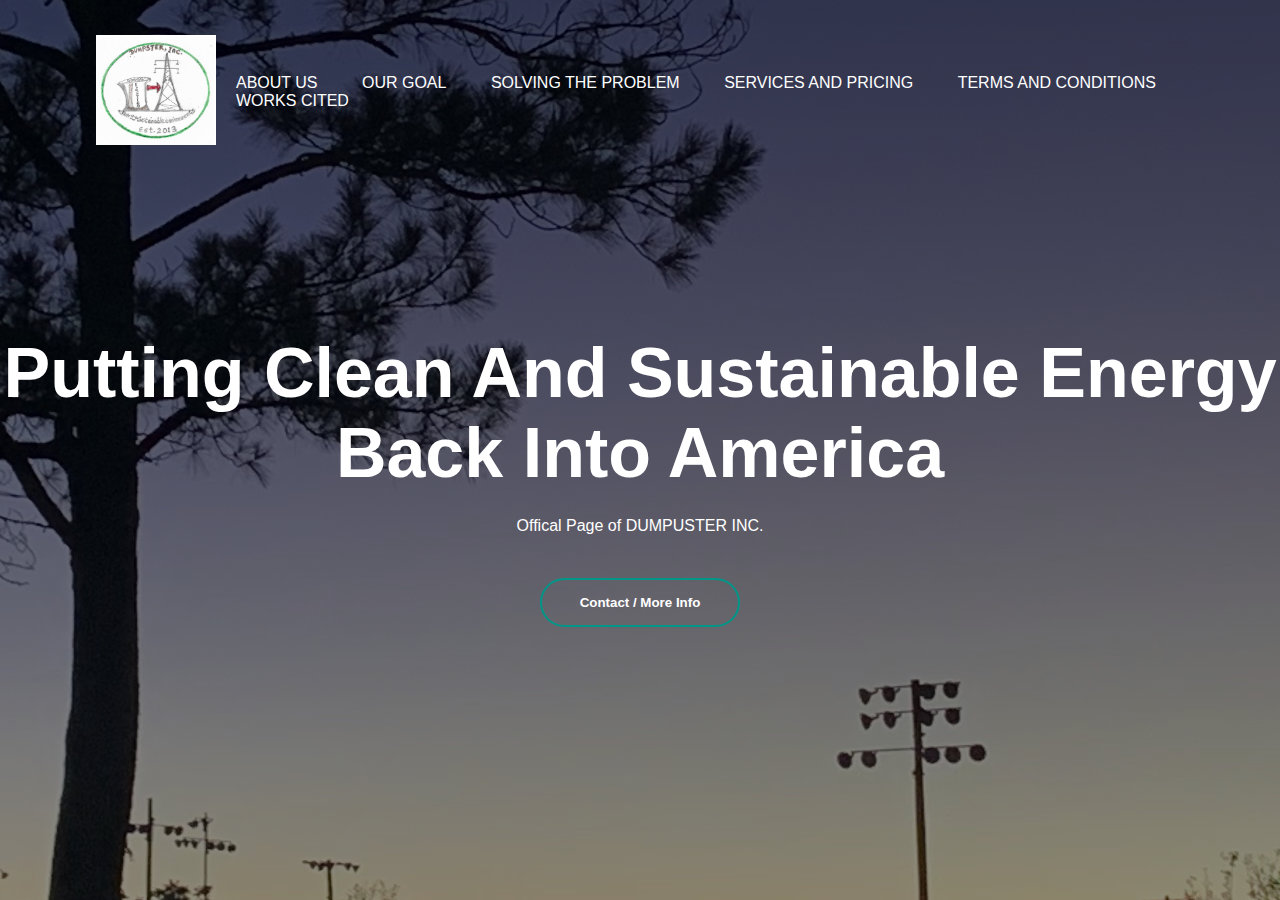
<file: index.html>
<!DOCTYPE html>
<head lang ="en">
        <meta name="viewport" content="width=device-width,initial-scale=1">
        <title>Dumpster Inc.</title>
        <link rel="icon" href="Images/logo.jpg" >
        <link rel="stylesheet" href="style.css">
        
</head>
    <body>
        <div class="banner">
        <div class="navbar">
            <a href="index.html"><img src="Images/logo.jpg" class="Logo" alt="logo" href = "aboutus.html"></a>
            <ul>
                <lI><a href="AboutUs.html">About Us</a></lI>
                <lI><a href="OurGoals.html">Our Goal</a></lI>
                <lI><a href="SolvingTheProblem.html">Solving the Problem</a></lI>
                <lI><a href="ServicesAndPricing.html">Services and Pricing</a></lI>
                <lI><a href="termsandconditions1.html">Terms and Conditions</a></lI>
                <lI><a href="WorksCited.html">Works Cited</a></lI>
            </ul>
        </div>
            <div class="content">
                <h1>Putting Clean And Sustainable Energy Back Into America</h1>
                <p>Offical Page of DUMPUSTER INC.</p>
                <div>
                    <a href="ContactUs.html">
                    <button type ="button"  > <span></span> Contact / More Info </button>
                    </a>
                </div>
            </div>
        </div>
    </body>
</html>
</file>
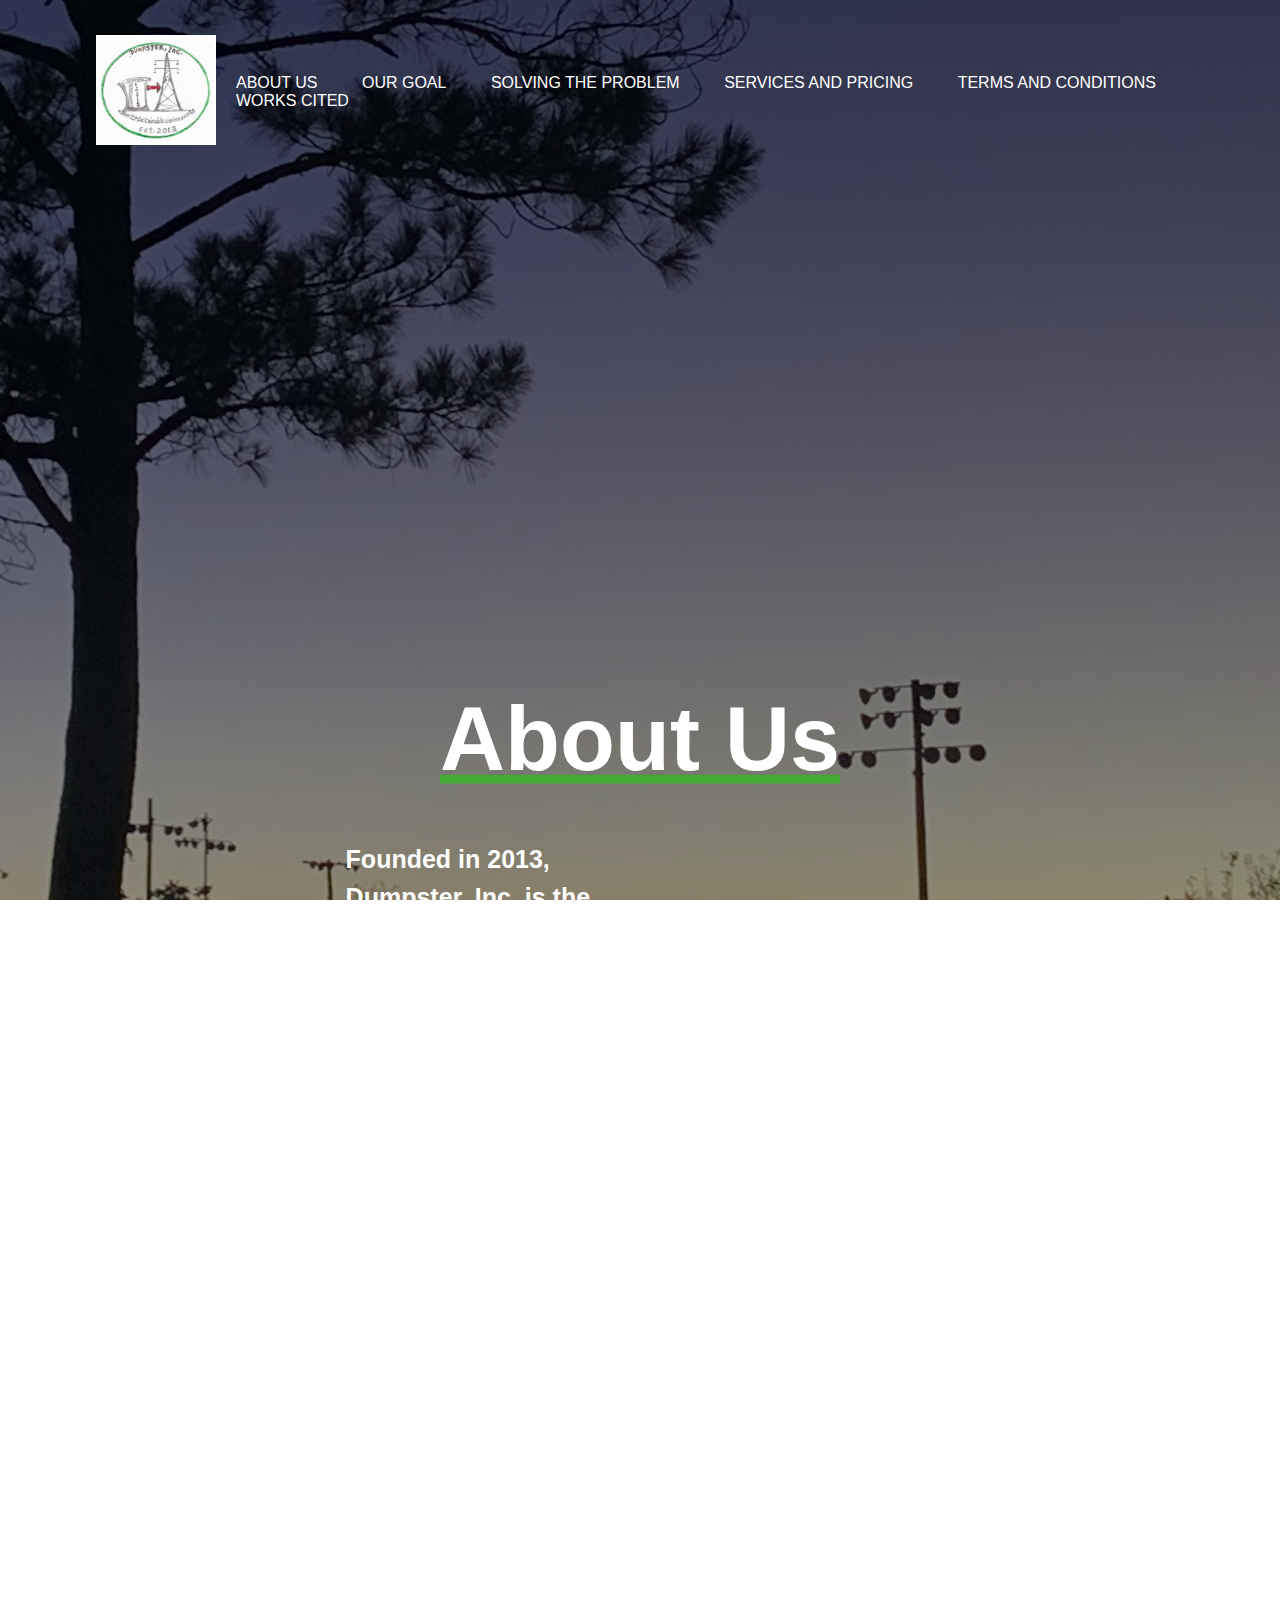
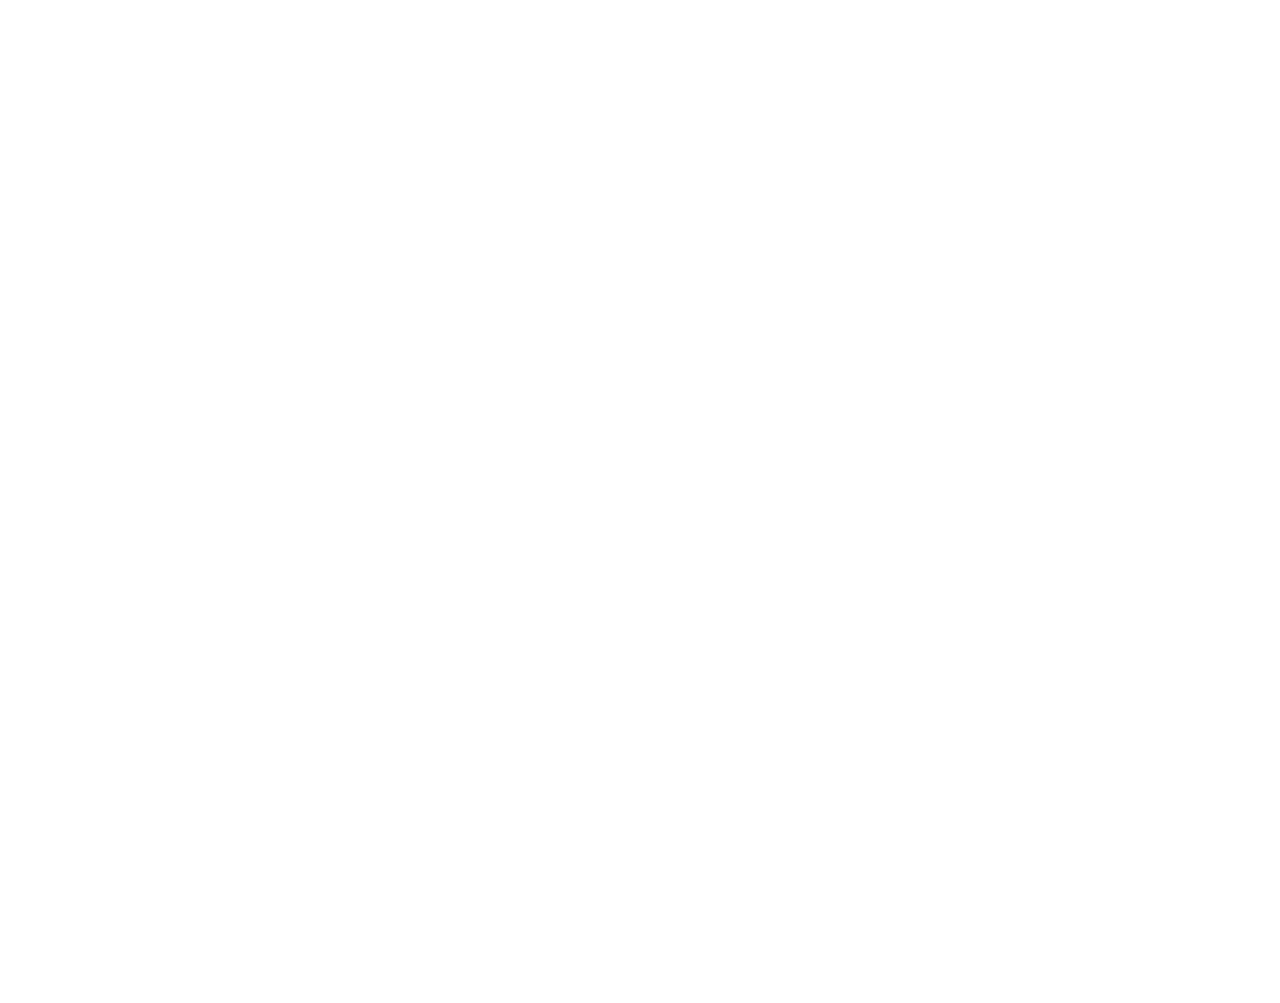
<file: AboutUs.html>
<!DOCTYPE html>
<html lang="en">
    <head>
        <title>About Us</title>
        <meta charset="UTF-8">
        <meta name="viewport" content="width=device-width, initial-scale=1">
        <link href="style.css" rel="stylesheet">
        <link rel="icon" href="Images/logo.jpg">
    </head>
    <body>
        <div class="banner">
            <div class="navbar">
                <a href="index.html"><img src="Images/logo.jpg" class="Logo" alt="logo" href = "aboutus.html"></a>
                <ul>
                    <lI><a href="AboutUs.html">About Us</a></lI>
                    <lI><a href="OurGoals.html">Our Goal</a></lI>
                    <lI><a href="SolvingTheProblem.html">Solving the Problem</a></lI>
                    <lI><a href="ServicesAndPricing.html">Services and Pricing</a></lI>
                    <lI><a href="termsandconditions1.html">Terms and Conditions</a></lI>
                    <lI><a href="WorksCited.html">Works Cited</a></lI>
                </ul>
            </div>
            <div class="photo1">
                <img src="Images/trash.jpg" alt="" class = "trashimg">
                <img src="Images/meme1.jpg" class = "meme1" alt="">
                <img src="Images/meme2.jpg" alt="" class = "meme2">
            </div>
            <div class="aboutuspage">
                <div class="underline">
                    <h1>About Us</h1>  
                </div>
                <div class="paragraph">
                    <h2>
                        Founded in 2013, Dumpster, Inc, is the first company to develop the technolgoy for converting plasitc waster into usable eneragy resources. Our company is yet to discover a company that matches up to us. We
                        can recycle, reducem and reuse plastic waste on college premises. We turn plastic waste into useable Energy. Our state of the art converters make this process efficent and simple for you to get clean energy 
                        back into your homes. Our company puts out the largest amount of energy from recyled plasitc waste anunally. Over 746 Million Kilowatts are generated yearly from our comapny alone. We currently have 365 Procssing plants
                        spread across America. We are continuning to expand and grow our to accommodate our large demand of services. We strive for perfection and inclusiveness to all of our customers. We aim at a clean, eneragy-sustained enviroment.
                    </h2>
                </div>           
            </div>
        </div>
    </body>
</html>
</file>
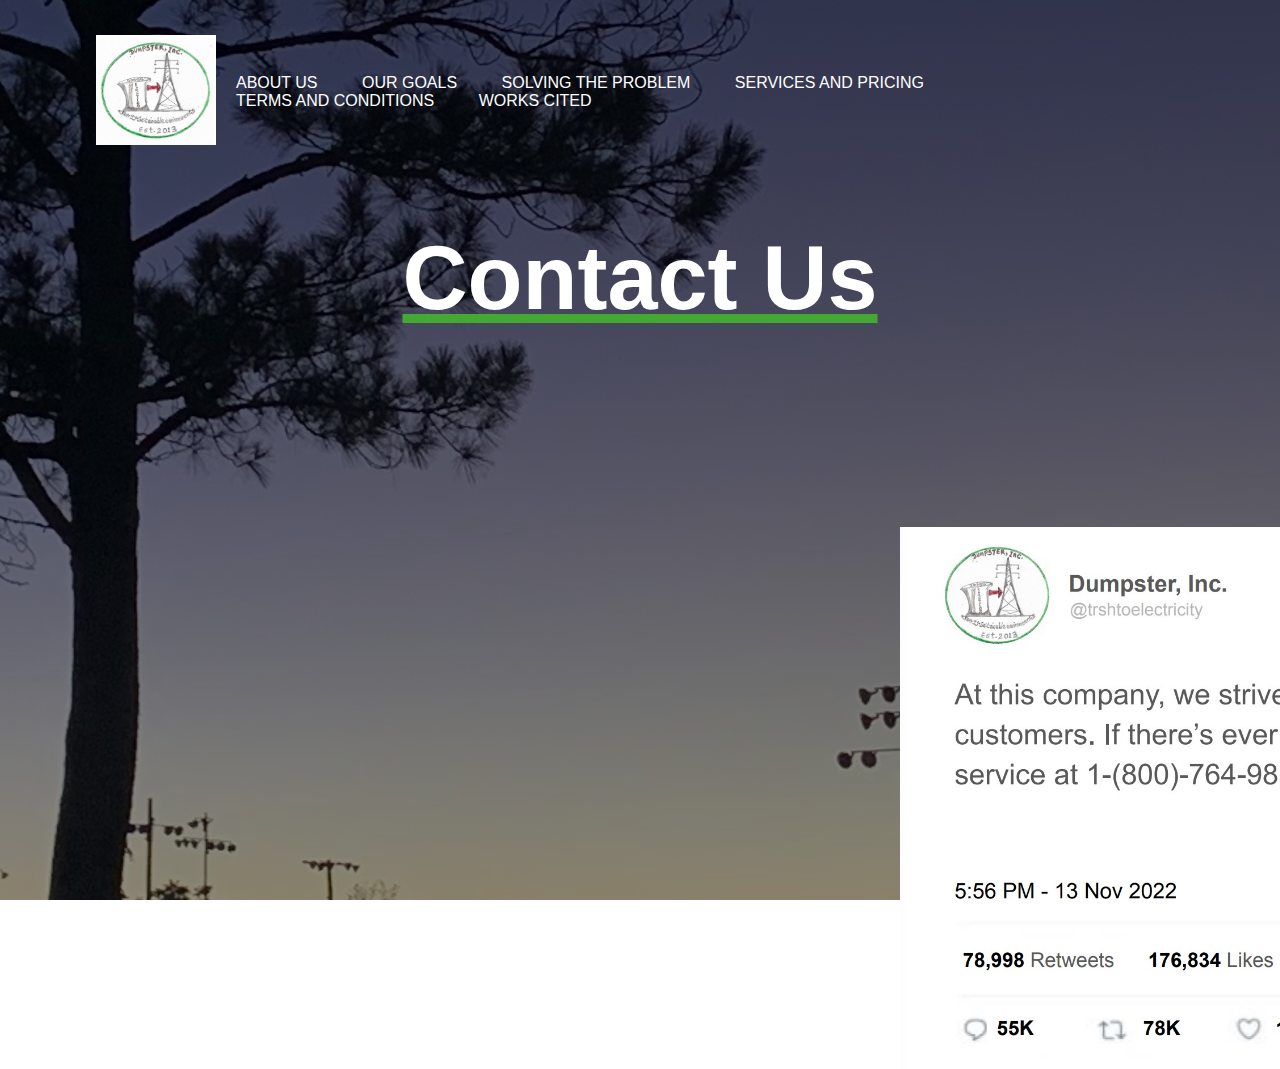
<file: ContactUs.html>
<!DOCTYPE html>
<html lang="en">
    <head>
        <title>Contact Us</title>
        <meta charset="UTF-8">
        <meta name="viewport" content="width=device-width, initial-scale=1">
        <link href="style.css" rel="stylesheet">
        <link rel="icon" href="Images/logo.jpg">
    </head>
    <body>
        <div class="banner">
            <div class="navbar">
                <a href="index.html"><img src="Images/logo.jpg" class="Logo" alt="logo" href = "aboutus.html"></a>
                <ul>
                    <lI><a href="AboutUs.html">About Us</a></lI>
                    <lI><a href="OurGoals.html">Our Goals</a></lI>
                    <lI><a href="SolvingTheProblem.html">Solving the Problem</a></lI>
                    <lI><a href="ServicesAndPricing.html">Services and Pricing</a></lI>
                    <lI><a href="termsandconditions1.html">Terms and Conditions</a></lI>
                    <lI><a href="WorksCited.html">Works Cited</a></lI>
                </ul>
            </div>
            <div class="contactuspage">
                <div class="underline">
                    <h1>Contact Us</h1>
                </div>
            <div class="twitter">
                <img src="Images/twitter 1.jpg" alt="" class="tweet">
            </div>
        </div>
    </body>
</html>
</file>
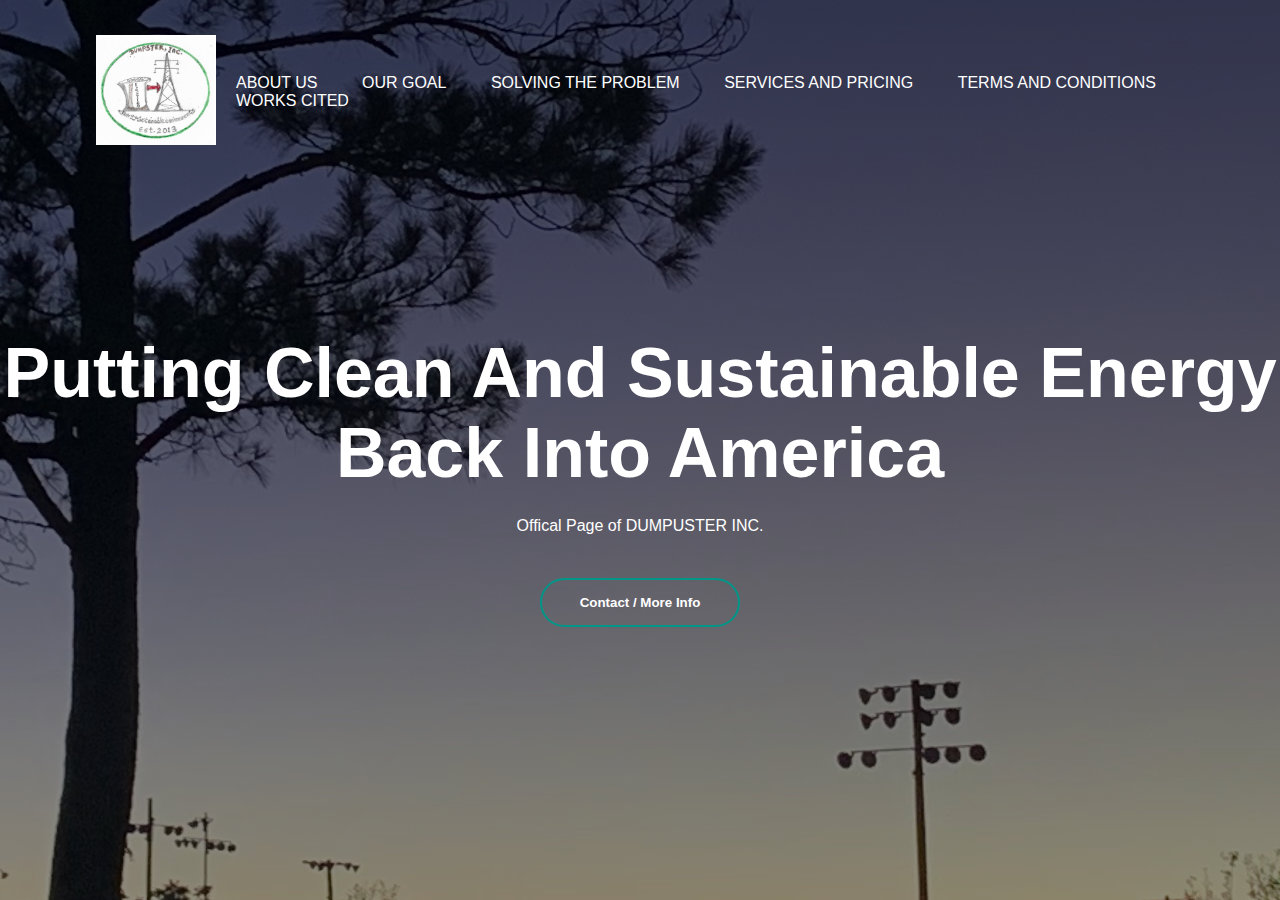
<file: Home.html>
<!DOCTYPE html>
<head lang ="en">
        <meta name="viewport" content="width=device-width,initial-scale=1">
        <title>Dumpster Inc.</title>
        <link rel="icon" href="Images/logo.jpg" >
        <link rel="stylesheet" href="style.css">
        
</head>
    <body>
        <div class="banner">
        <div class="navbar">
            <a href="Home.html"><img src="Images/logo.jpg" class="Logo" alt="logo" href = "aboutus.html"></a>
            <ul>
                <lI><a href="AboutUs.html">About Us</a></lI>
                <lI><a href="OurGoals.html">Our Goal</a></lI>
                <lI><a href="SolvingTheProblem.html">Solving the Problem</a></lI>
                <lI><a href="ServicesAndPricing.html">Services and Pricing</a></lI>
                <lI><a href="termsandconditions1.html">Terms and Conditions</a></lI>
                <lI><a href="WorksCited.html">Works Cited</a></lI>
            </ul>
        </div>
            <div class="content">
                <h1>Putting Clean And Sustainable Energy Back Into America</h1>
                <p>Offical Page of DUMPUSTER INC.</p>
                <div>
                    <a href="ContactUs.html">
                    <button type ="button"  > <span></span> Contact / More Info </button>
                    </a>
                </div>
            </div>
        </div>
    </body>
</html>
</file>
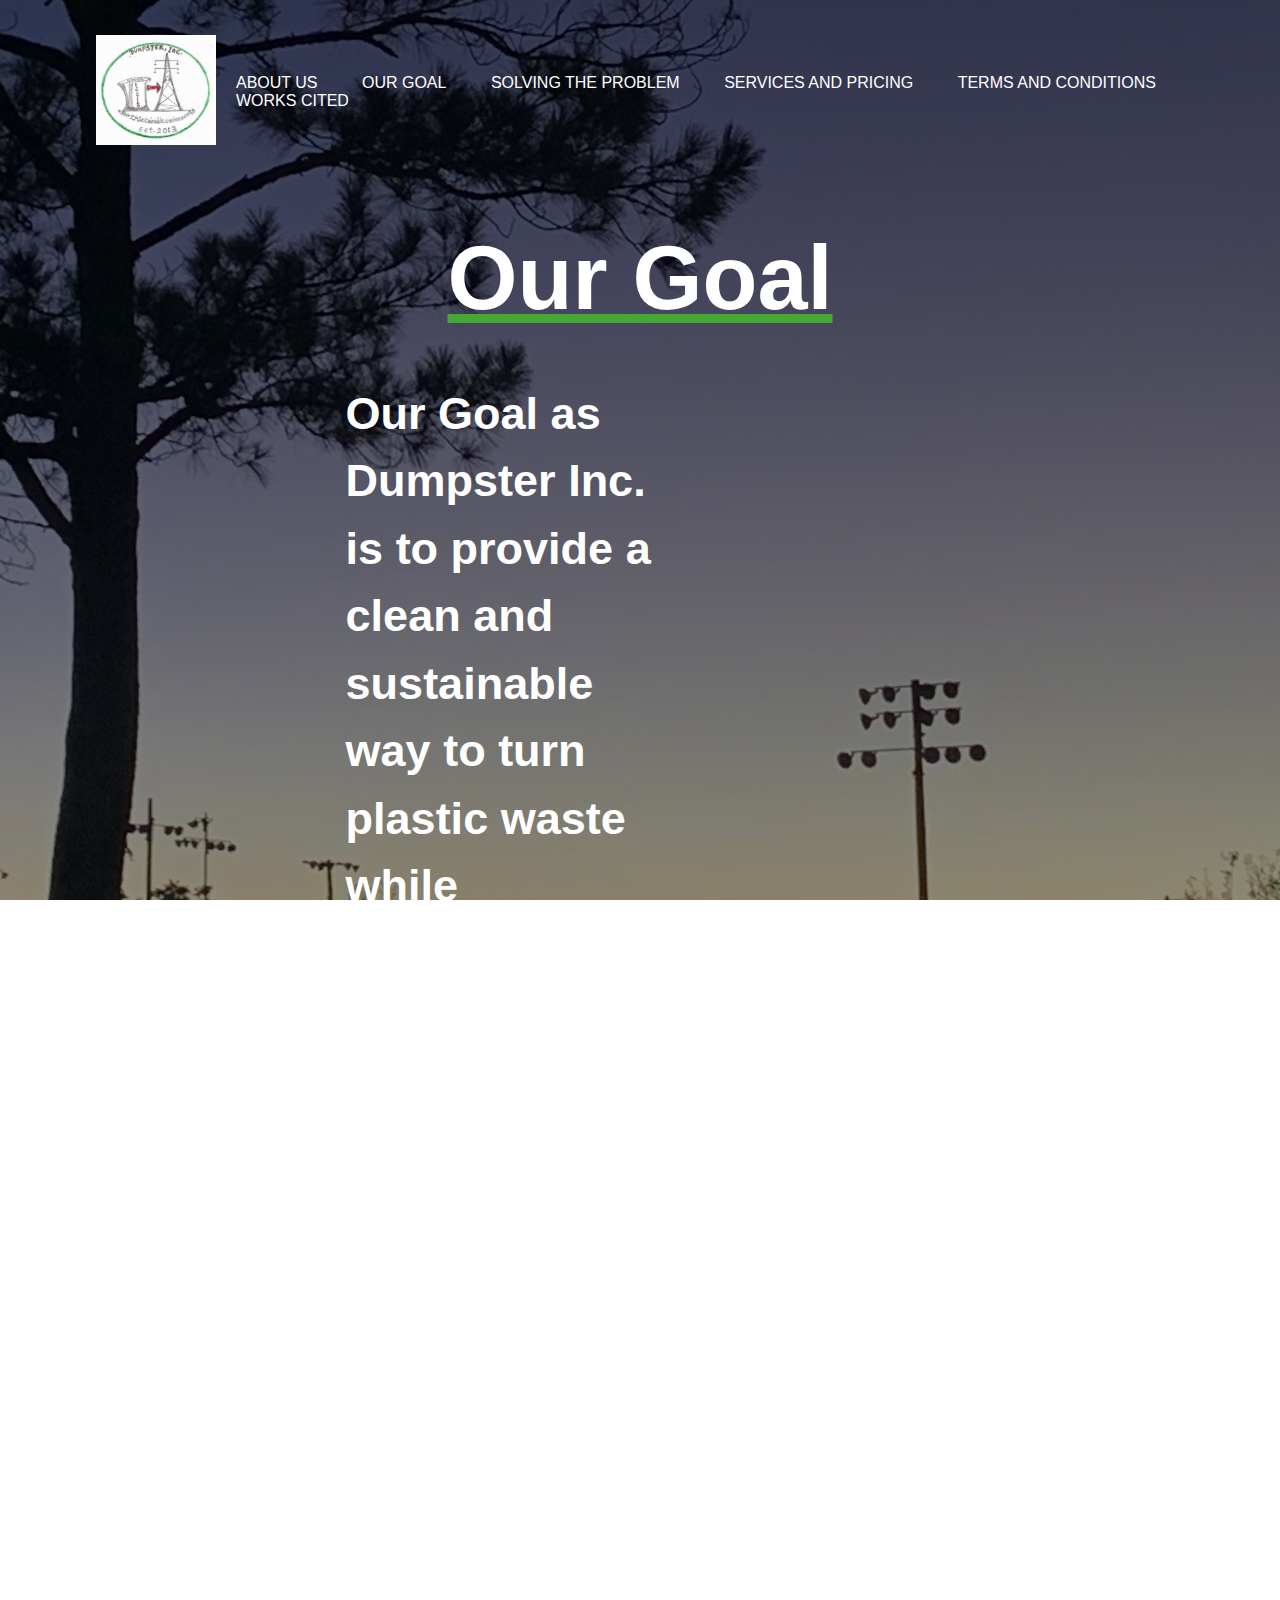
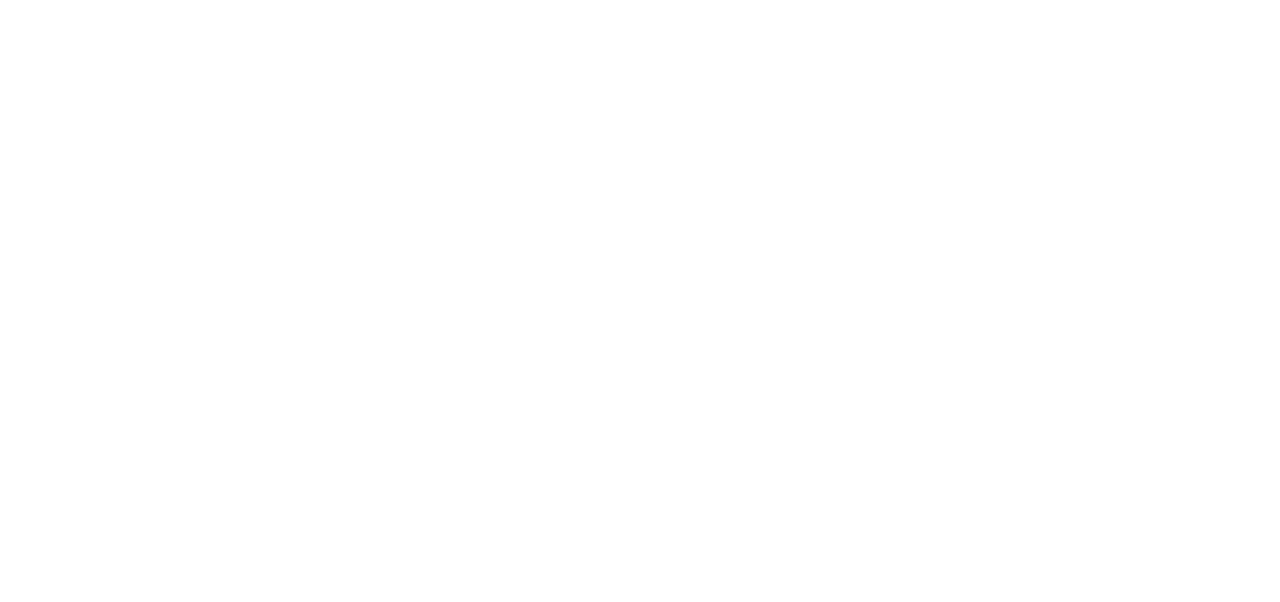
<file: OurGoals.html>
<!DOCTYPE html>
<html lang="en">
    <head>
        <title>Our Goal</title>
        <meta charset="UTF-8">
        <meta name="viewport" content="width=device-width, initial-scale=1">
        <link href="style.css" rel="stylesheet">
        <link rel="icon" href="Images/logo.jpg">
    </head>
    <body>
        <div class="banner">
            <div class="navbar">
                <a href="index.html"><img src="Images/logo.jpg" class="Logo" alt="logo" href = "aboutus.html"></a>
                <ul>
                    <lI><a href="AboutUs.html">About Us</a></lI>
                    <lI><a href="OurGoals.html">Our Goal</a></lI>
                    <lI><a href="SolvingTheProblem.html">Solving the Problem</a></lI>
                    <lI><a href="ServicesAndPricing.html">Services and Pricing</a></lI>
                    <lI><a href="termsandconditions1.html">Terms and Conditions</a></lI>
                    <lI><a href="WorksCited.html">Works Cited</a></lI>
                </ul>
                </div>
            </div>
                <div class="ourgoalspage">
                <div class="underline">
                    <h1>Our Goal</h1>
            </div>
            <div class="paragraph1">
                <h2>
                    Our Goal as Dumpster Inc. is to provide a clean and sustainable way to turn plastic waste while promoting 
                    the message of recycling and managing waste. We do our best to promote a healthy living enviroment as well as transforming 
                    plastic waste into renewable energy to power homes and businesses across the nation.
                </h2>
            </div>
            <img src="Images/meme3.jpg" alt=""class = "pic3">
        </div>
    </body>
</html>
</file>
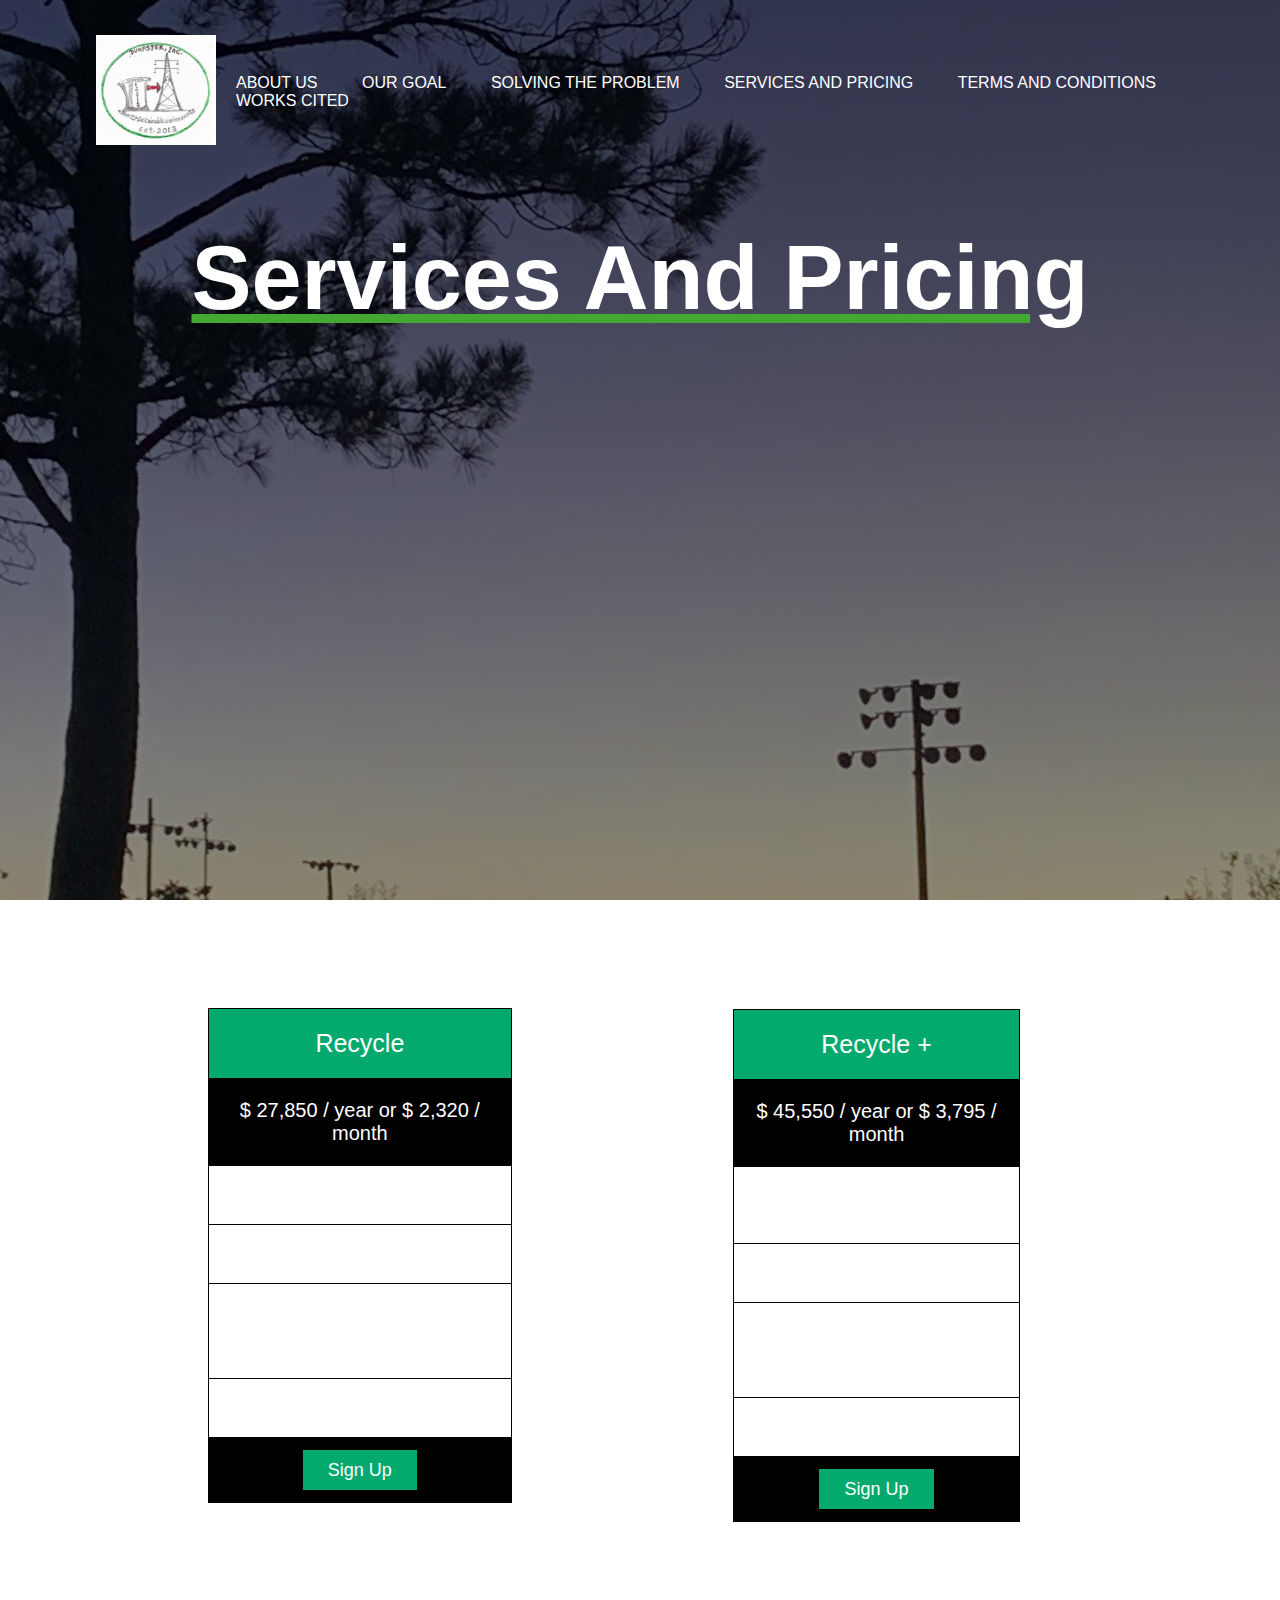
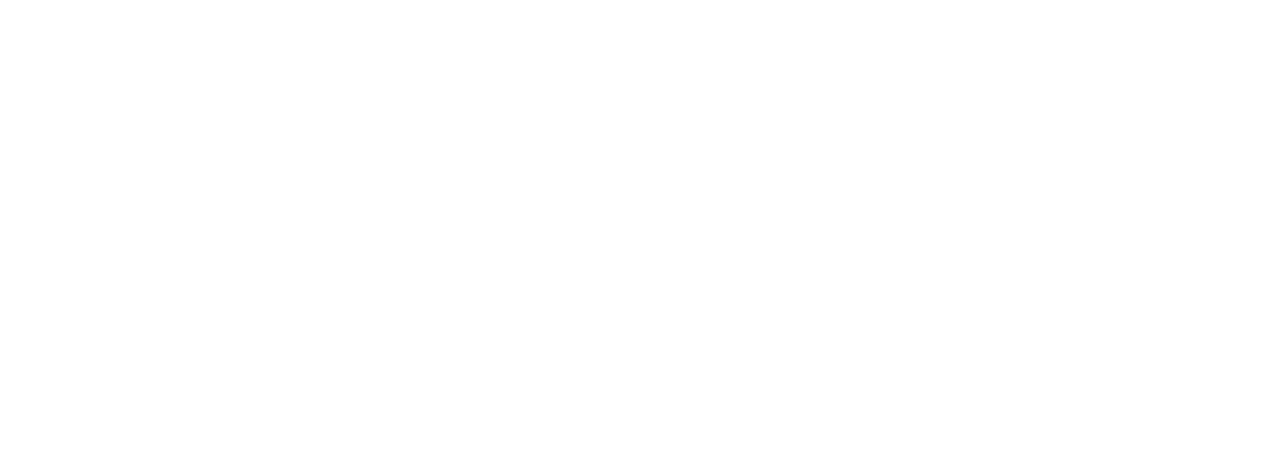
<file: ServicesAndPricing.html>
<!DOCTYPE html>
<html lang="en">
    <head>
        <title>Services And Prices</title>
        <meta charset="UTF-8">
        <meta name="viewport" content="width=device-width, initial-scale=1">
        <link href="style.css" rel="stylesheet">
        <link rel="icon" href="Images/logo.jpg">
    </head>
    <body>
        <div class="banner">
            <div class="navbar">
                <a href="index.html"><img src="Images/logo.jpg" class="Logo" alt="logo" href = "aboutus.html"></a>
                <ul>
                    <lI><a href="AboutUs.html">About Us</a></lI>
                    <lI><a href="OurGoals.html">Our Goal</a></lI>
                    <lI><a href="SolvingTheProblem.html">Solving the Problem</a></lI>
                    <lI><a href="ServicesAndPricing.html">Services and Pricing</a></lI>
                    <lI><a href="termsandconditions1.html">Terms and Conditions</a></lI>
                    <lI><a href="WorksCited.html">Works Cited</a></lI>
                </ul>
                <div class="pricingpage">
                    <div class="underline">
                        <h1>Services And Pricing</h1>
                        
                    </div>
                </div>
            </div>
        </div>
        <div class="postions1">
            <div class="columns">
            <ul class="price">
              <li class="header">Recycle</li>
              <li class="grey">$ 27,850 / year or $ 2,320 / month</li>
              <li>Trash Collections 1 Day Per Week</li>
              <li>15 YD Dumpster Bin</li>
              <li>25% Recycled Waste as Energy Back to Residental or Commercial Building</li>
              <li>24/7 Customer Support</li>
              <li class="grey"><a href="#" class="button">Sign Up</a></li>
            </ul>
          </div>
          <div class="postions2">
            <div class="columns">
            <ul class="price">
              <li class="header">Recycle +</li>
              <li class="grey">$ 45,550 / year or $ 3,795 / month</li>
              <li>Trash Collections 2 Days Per Week</li>
              <li>35 YD Dumpster Bin</li>
              <li>45% Recycled Waste as Energy Back to Residental or Commercial Building</li>
              <li>24/7 Customer Support</li>
              <li class="grey"><a href="#" class="button">Sign Up</a></li>
            </ul>
        </div>
        <div class="postions3">
            <div class="postions2">
                <div class="columns">
                <ul class="price">
                  <li class="header">Recycle Premium +</li>
                  <li class="grey">$ 65,575 / year or $ 5,465 / month</li>
                  <li>Trash Collection 3 Days Per Week</li>
                  <li>50 YD Dumpster Bins. Larger size available on request</li>
                  <li>65% Recycled Waste as Energy Back to Commercial Building</li>
                  <li>24/7 Customer Support / Onsite Support</li>
                  <li class="grey"><a href="#" class="button">Sign Up</a></li>
                </ul>
            </div>
        </div>
        </div>
    </body>
</html>
</file>
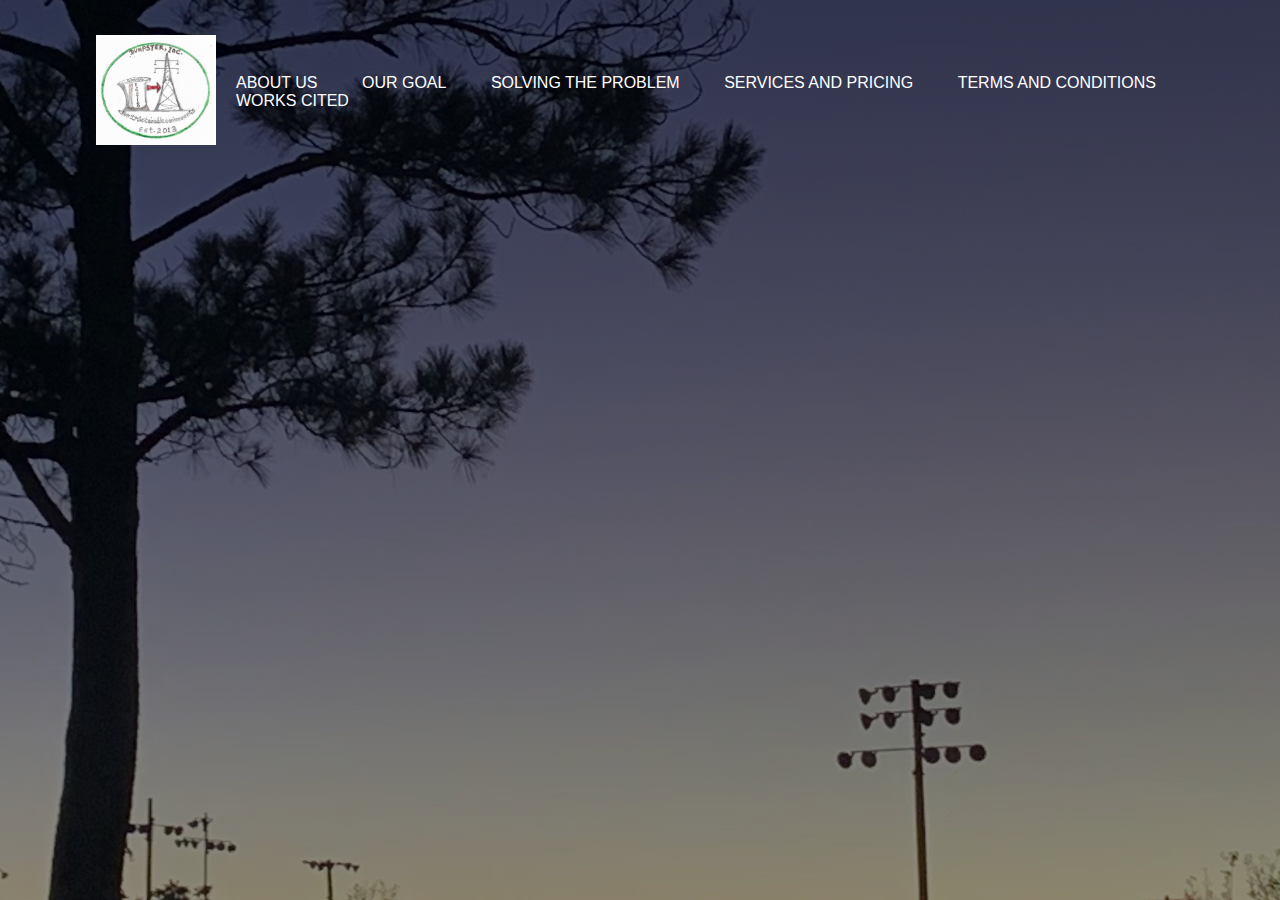
<file: TermsAndConditions.html>
<!DOCTYPE html>
<html lang="en">
    <head>
        <title>Terms And Conditions</title>
        <meta charset="UTF-8">
        <meta name="viewport" content="width=device-width, initial-scale=1">
        <link href="style.css" rel="stylesheet">
        <link rel="icon" href="Images/logo.jpg">
    </head>
    <body>
        <div class="banner">
            <div class="navbar">
                <a href="index.html"><img src="Images/logo.jpg" class="Logo" alt="logo" href = "aboutus.html"></a>
                <ul>
                    <lI><a href="AboutUs.html">About Us</a></lI>
                    <lI><a href="OurGoals.html">Our Goal</a></lI>
                    <lI><a href="SolvingTheProblem.html">Solving the Problem</a></lI>
                    <lI><a href="ServicesAndPricing.html">Services and Pricing</a></lI>
                    <lI><a href="TermsAndConditions.html">Terms and Conditions</a></lI>
                    <lI><a href="WorksCited.html">Works Cited</a></lI>
                </ul>
            </div>
            
        </div>
    </body>
</html>
</file>
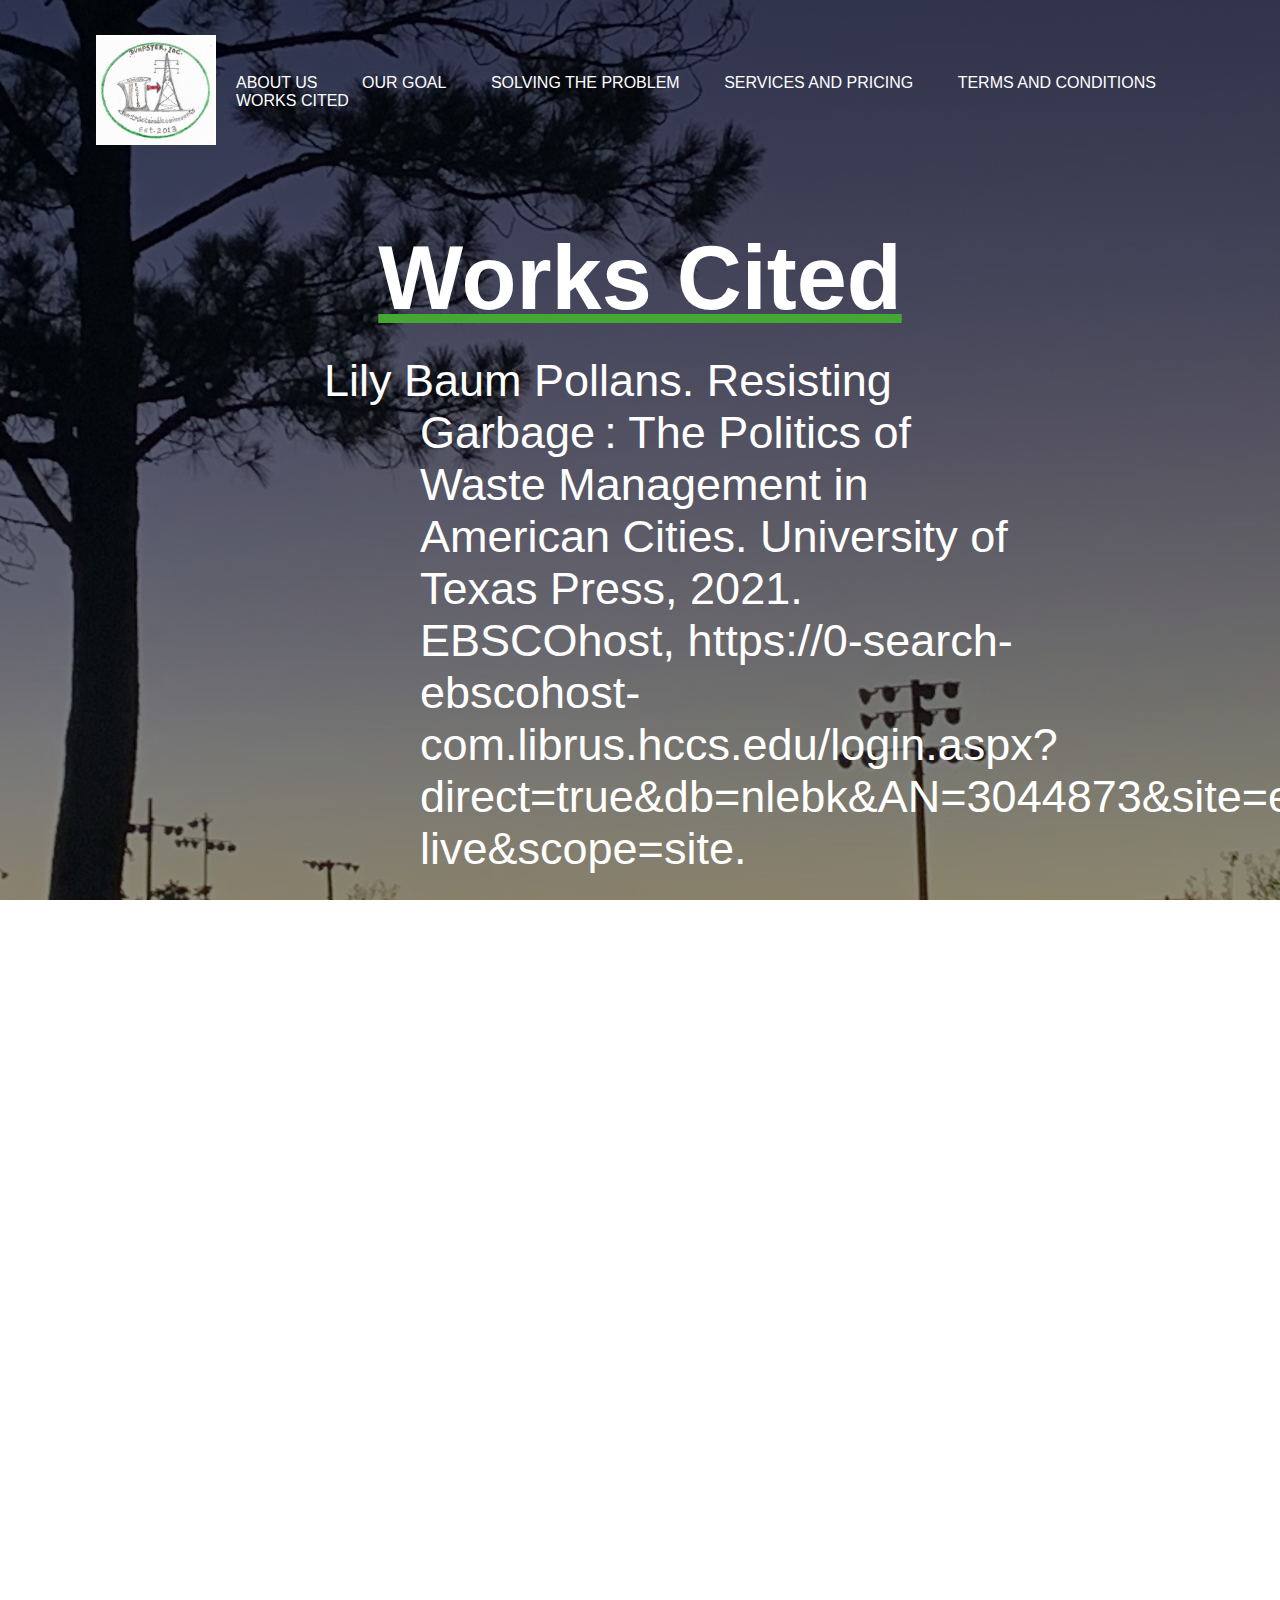
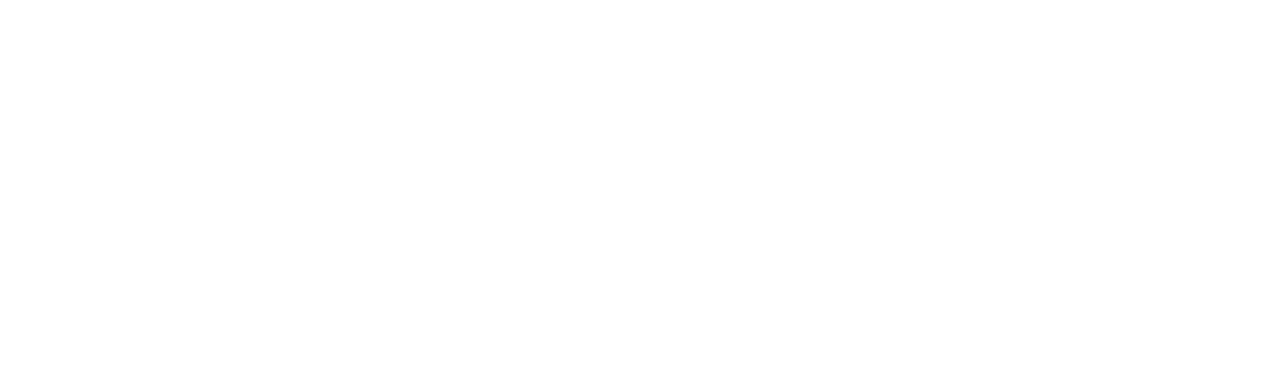
<file: WorksCited.html>
<!DOCTYPE html>
<html lang="en">
    <head>
        <title>Works Cited</title>
        <meta charset="UTF-8">
        <meta name="viewport" content="width=device-width, initial-scale=1">
        <link href="style.css" rel="stylesheet">
        <link rel="icon" href="Images/logo.jpg">
    </head>
    <body>
        <div class="banner">
            <div class="navbar">
                <a href="index.html"><img src="Images/logo.jpg" class="Logo" alt="logo" href = "aboutus.html"></a>
                <ul>
                    <lI><a href="AboutUs.html">About Us</a></lI>
                    <lI><a href="OurGoals.html">Our Goal</a></lI>
                    <lI><a href="SolvingTheProblem.html">Solving the Problem</a></lI>
                    <lI><a href="ServicesAndPricing.html">Services and Pricing</a></lI>
                    <lI><a href="termsandconditions1.html">Terms and Conditions</a></lI>
                    <lI><a href="WorksCited.html">Works Cited</a></lI>
                </ul>
            </div>
            <div class="workscitedpage">
                <div class="underline">
                    <h1>Works Cited</h1>
                </div>
                    <div class="mlareference">
                        <p>Lily Baum Pollans. Resisting Garbage : The Politics of Waste Management in American Cities. University of Texas Press, 2021. EBSCOhost, https://0-search-ebscohost-com.librus.hccs.edu/login.aspx?direct=true&db=nlebk&AN=3044873&site=ehost-live&scope=site.</p><br>
                        <p>Vierah Hulley. Waste Management. Delve Publishing, 2020. EBSCOhost, https://0-search-  ebscohost-com.librus.hccs.edu/login.aspx?direct=true&db=nlebk&AN=2725403&site=ehost-live&scope=site.</p><br>
                        <p>"Waste and Society." What A Waste 2.0 : A Global Snapshot on Solid Waste Management to 2050, edited by Glenn-Marie Lange, et al., World Bank, 1st edition, 2018. Credo Reference, https://0-search-credoreference-com.librus.hccs.edu/content/entry/wbwhat/waste_and_society/0?institutionId=1798. Accessed 02 Nov. 2022.</p>
                    </div>
            </div>
        </div>
    </body>
</html>
</file>
<file: style.css>
*{
    margin: 0;
    padding: 0;
    font-family: sans-serif;
}

.banner{
    width: 100%;
    height: 100vh;
    background-image: linear-gradient(rgba(0,0,0,0.65),rgba(0,0,0,0.45)),url(Images/backdrop.jpg);
    background-size: auto;
    background-position: center;
    
}   

.navbar{
    width: 85%;
    margin: auto;
    padding: 35px 0;
    display: flex;
    align-items: center;
    justify-content: space-between;

}
.Logo{
    width: 120px;
    cursor: pointer;
}

.navbar ul li{
    list-style: none;
    display: inline-block;
    margin: 0 20px;
    position: relative;
}

.navbar ul li a{
    text-decoration: none;
    color: #fff;
    text-transform: uppercase;
}

.navbar ul li::after{
    content: '';
    height: 1px;
    width: 0%;
    background: #44a832;
    position: absolute;
    left: 0;
    bottom: -5px;
    transition: 0.5s;
}

.navbar ul li:hover:after{
    width: 100%;
}

.content{
    width: 100%;
    position: absolute;
    top: 50%;
    transform: translateY(-50%);
    text-align: center;
    color: #fff
}
.content h1{
    font-size: 70px;
    margin-top: 80px;
}

.content p{
    margin: 20px auto;
    font-weight: 100;
    line-height: 25px;
}
button{
    width: 200px;
    padding: 15px 0;
    text-align: center;
    margin: 20px 10px;
    border-radius: 25px;
    font-weight: bold;
    border: 2px solid #009688;
    background: transparent;
    color: #fff;
    cursor: pointer;
    position: relative;
    overflow: hidden;
}

span{
    background: #009688;
    height: 100%;
    width: 0%;
    border-radius: 25px;
    position: absolute;
    left: 0;
    bottom: 0;
    z-index: -1;
    transition: 0.5s;
}

button:hover span{
    width: 100%;
}

button:hover{
    border: none;
}

.aboutuspage{
    width: 100%;
    font-size: 45px;
    text-align: center;
    color: #fff;
    transform: translateY(27%);
    word-wrap: normal;
          
}
.paragraph{
    margin-left: 27%;
    bottom: -50px;
    width: 20%;
    text-align: left;
    line-height: 1.5;
    position: relative;
    
}
.paragraph1{
    margin-left: 27%;
    bottom: -50px;
    width: 25%;
    text-align: left;
    line-height: 1.5;
    position: relative;
}
.aboutuspage h2{
    font-size: 25px;   
}
.ourgoalspage h2{
    font-size: 45px;
}
.solvingtheproblempage h2{
    font-size: 25px;
}

.pic3{
    position: absolute;
        width: 800px;
        left: 1700px;
        top: 180px;
        border-radius: 30px;
}
.video{
    position: absolute;
    left: 1200px;
    top: 90px;

}
.meme1{
        position: absolute;
        width: 550px;
        left: 2100px;
        top: 540px;
}
.meme2{
    position: absolute;
    width: 550px;
    left: 1650px;
    top: 1000px;
}
.tweet{
    position: absolute;
    width: 1000px;
    left: 900px;
    top: 300px;
}
.trashimg{
    position: absolute;
    width: 750px;
    left: 1550px;
    top: 600px;

}
.underline{
    text-decoration: underline;
    text-decoration-color: #44a832;
    
}
.ourgoalspage{
    width: 100%;
    font-size: 45px;
    text-align: center;
    color: #fff;
    position: absolute;
    top: 25.2%;
    word-wrap: normal;
}

.solvingtheproblempage{
    width: 100%;
    font-size: 45px;
    text-align: center;
    color: #fff;
    position: absolute;
    top: 25.2%;
    word-wrap: normal;
}

.solvingparagraph{
    margin-left: 20%;
    width: 38%;
    text-align: left;
    line-height: 1.5;
    position: relative;
}
.contactuspage{
    width: 100%;
    font-size: 45px;
    text-align: center;
    color: #fff;
    position: absolute;
    top: 25.2%;
    word-wrap: normal;

}
.workscitedpage{
    width: 100%;
    font-size: 45px;
    text-align: center;
    color: #fff;
    position: absolute;
    top: 25.2%;
    word-wrap: normal;
}
.mlareference{
    padding-left: 36px;
    text-indent: -96px;
    margin-top: 2%;
    margin-left: 30%;
    width: 50%;
    text-align: left;
    position: relative;
}
.pricingpage{
    width: 85%;
    font-size: 45px;
    text-align: center;
    color: #fff;
    position: absolute;
    top: 25.2%;
    word-wrap: normal;
}

* {
    box-sizing: border-box;
  }
  
  /* Create three columns of equal width */
  .columns {
    float: left;
    width: 33.3%;
    padding: 8px;
  }
  
  /* Style the list */
  .price {
    list-style-type: none;
    border: 1px solid #000;
    margin: 0;
    padding: 0;
    -webkit-transition: 0.3s;
    transition: 0.3s;
  }
  
  /* Add shadows on hover */
  .price:hover {
    box-shadow: 0 8px 12px 0 rgba(0,0,0,0.2)
  }
  
  /* Pricing header */
  .price .header {
    background-color: #04AA6D;
    color: White;
    font-size: 25px;
  }
  
  /* List items */
  .price li {
    border-bottom: 1px solid #000;
    padding: 20px;
    text-align: center;
  }
  
  /* Grey list item */
  .price .grey {
    background-color: #000;
    font-size: 20px;
  }
  
  /* The "Sign Up" button */
  .button {
    background-color: #04AA6D;
    border: none;
    color: white;
    padding: 10px 25px;
    text-align: center;
    text-decoration: none;
    font-size: 18px;
  }
  
  /*
   Change the width of the three columns to 100%
  (to stack horizontally on small screens) 
  @media only screen and (max-width: 600px) {
    .columns {
      width: 75%;
    }*/

    .postions1{
        position: absolute;
        top: 1000px;
        left: 200px;
        width: 75%;
    }
    .postions2{
        position: relative;
        top: 0.50px;
        left: 205px;
        width: 95%;
    }
    .postions3{
        position: relative;
        top: -457px;
        left: 1550px;
        width: 100%;
    }
    .postions2 li{
        color: white;
    }
    .postions1 li{
        color: white;
    }
</file>
